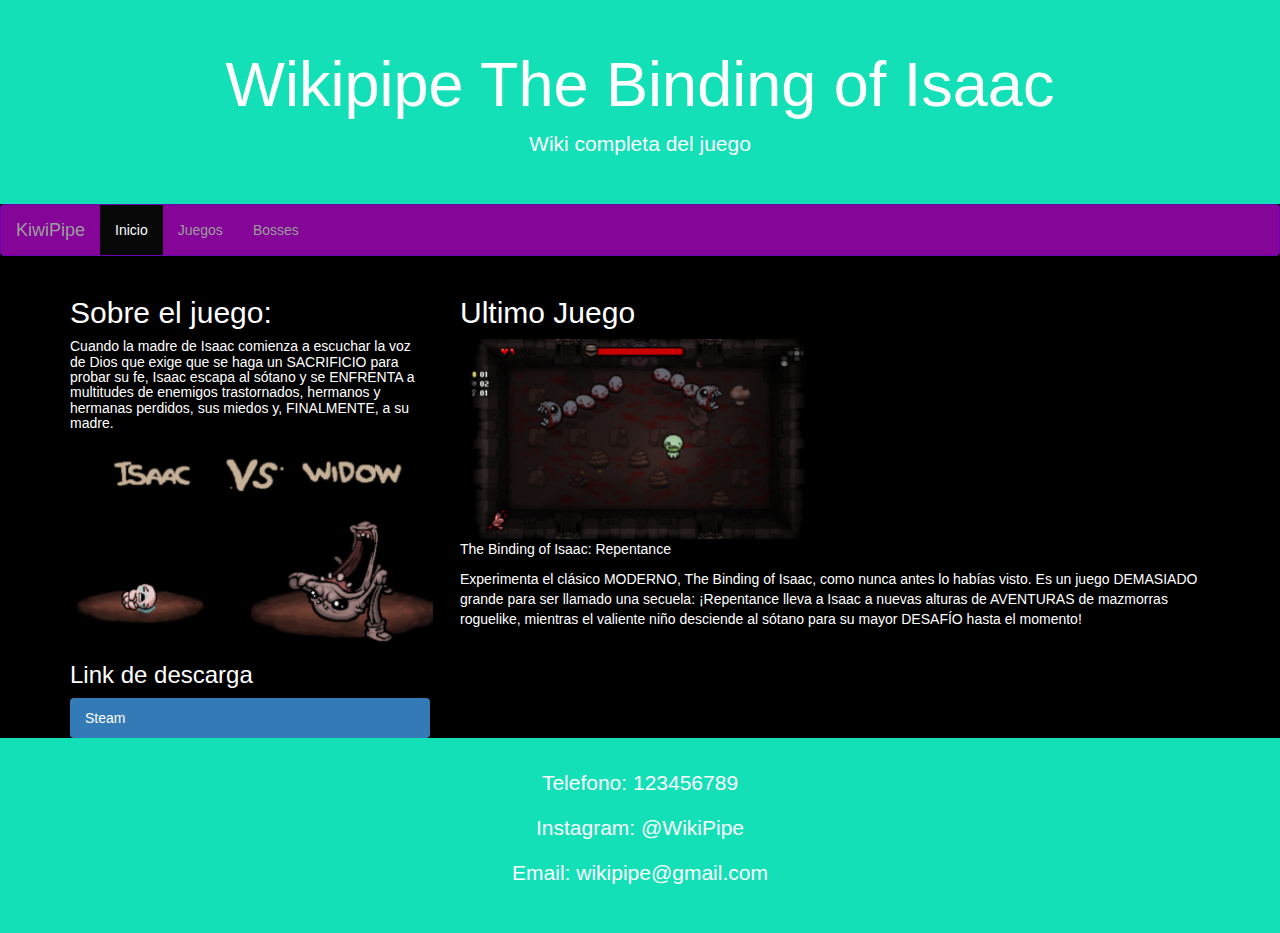
<file: index.html>
<!DOCTYPE html>
<html lang="en">
<head>
  <title>KiwiPsipe</title>
  <meta name="keywords"  content="JUEGO, ISAAC, WIKI, BOSSES">
  <meta name="The Binding of Isaac: Repentance" content="Experimenta el clásico MODERNO, The Binding of Isaac, como nunca antes lo habías visto. Es un juego DEMASIADO grande para ser llamado una secuela: ¡Repentance lleva a Isaac a nuevas alturas de AVENTURAS de mazmorras roguelike, mientras el valiente niño desciende al sótano para su mayor DESAFÍO hasta el momento!">
  <meta charset="utf-8">
  <meta name="viewport" content="width=device-width, initial-scale=1">
  <link rel="stylesheet" href="https://maxcdn.bootstrapcdn.com/bootstrap/3.4.1/css/bootstrap.min.css">
  <script src="https://ajax.googleapis.com/ajax/libs/jquery/3.6.4/jquery.min.js"></script>
  <script src="https://maxcdn.bootstrapcdn.com/bootstrap/3.4.1/js/bootstrap.min.js"></script>
  <link rel="shortcut icon" href="/PreEntrega2/img/favicon.jpg" type="image/x-icon">
</head>
<link rel="stylesheet" href="/css/styles.css">
<body>  
 
<div class="jumbotron text-center" style="margin-bottom:0">
  <h1>Wikipipe The Binding of Isaac</h1>
  <p>Wiki completa del juego</p> 
</div>

<nav class="navbar navbar-inverse">
  <div class="container-fluid">
    <div class="navbar-header">
      <button type="button" class="navbar-toggle" data-toggle="collapse" data-target="#myNavbar">
        <span class="icon-bar"></span>
        <span class="icon-bar"></span>
        <span class="icon-bar"></span>                        
      </button>
      <a class="navbar-brand" href="#">KiwiPipe</a>
    </div>
    <div class="collapse navbar-collapse" id="myNavbar">
      <ul class="nav navbar-nav">
        <li class="active"><a href="/index.html">Inicio</a></li>
        <li><a href="/Pages/Juegos.html">Juegos</a></li>
        <li><a href="/Pages/bosses.html">Bosses</a></li>
      </ul>
    </div>
  </div>
</nav>

<div class="container">
  <div class="row">
    <div class="col-sm-4">
      <h2>Sobre el juego:</h2>
      <h5>Cuando la madre de Isaac comienza a escuchar la voz de Dios que exige que se haga un SACRIFICIO para probar su fe, Isaac escapa al sótano y se ENFRENTA a multitudes de enemigos trastornados, hermanos y hermanas perdidos, sus miedos y, FINALMENTE, a su madre.
        </h5>
      <img src="img/Isaac 2.png" alt="imagen" height="200px"> <br>
      <h3>Link de descarga</h3>
      <ul class="nav nav-pills nav-stacked">
        <li class="active"><a href="https://store.steampowered.com/app/113200/The_Binding_of_Isaac/">Steam</a></li>
      </ul>
      <hr class="hidden-sm hidden-md hidden-lg">
    </div>
    <div class="col-sm-8">
      <h2>Ultimo Juego</h2>
      <img src="img/Isaac3.png" alt="imagen" height="200px"> <br>
      <p>The Binding of Isaac: Repentance</p>
      <p>Experimenta el clásico MODERNO, The Binding of Isaac, como nunca antes lo habías visto. Es un juego DEMASIADO grande para ser llamado una secuela: ¡Repentance lleva a Isaac a nuevas alturas de AVENTURAS de mazmorras roguelike, mientras el valiente niño desciende al sótano para su mayor DESAFÍO hasta el momento!</p></section></p> 
      <br>
    </div>
  </div>
</div>

<div class="jumbotron text-center" style="margin-bottom:0">
  <p>Telefono: 123456789</p>
  <p>Instagram: @WikiPipe</p>
  <p>Email: wikipipe@gmail.com</p>
</div>

</body>
</html>
</file>
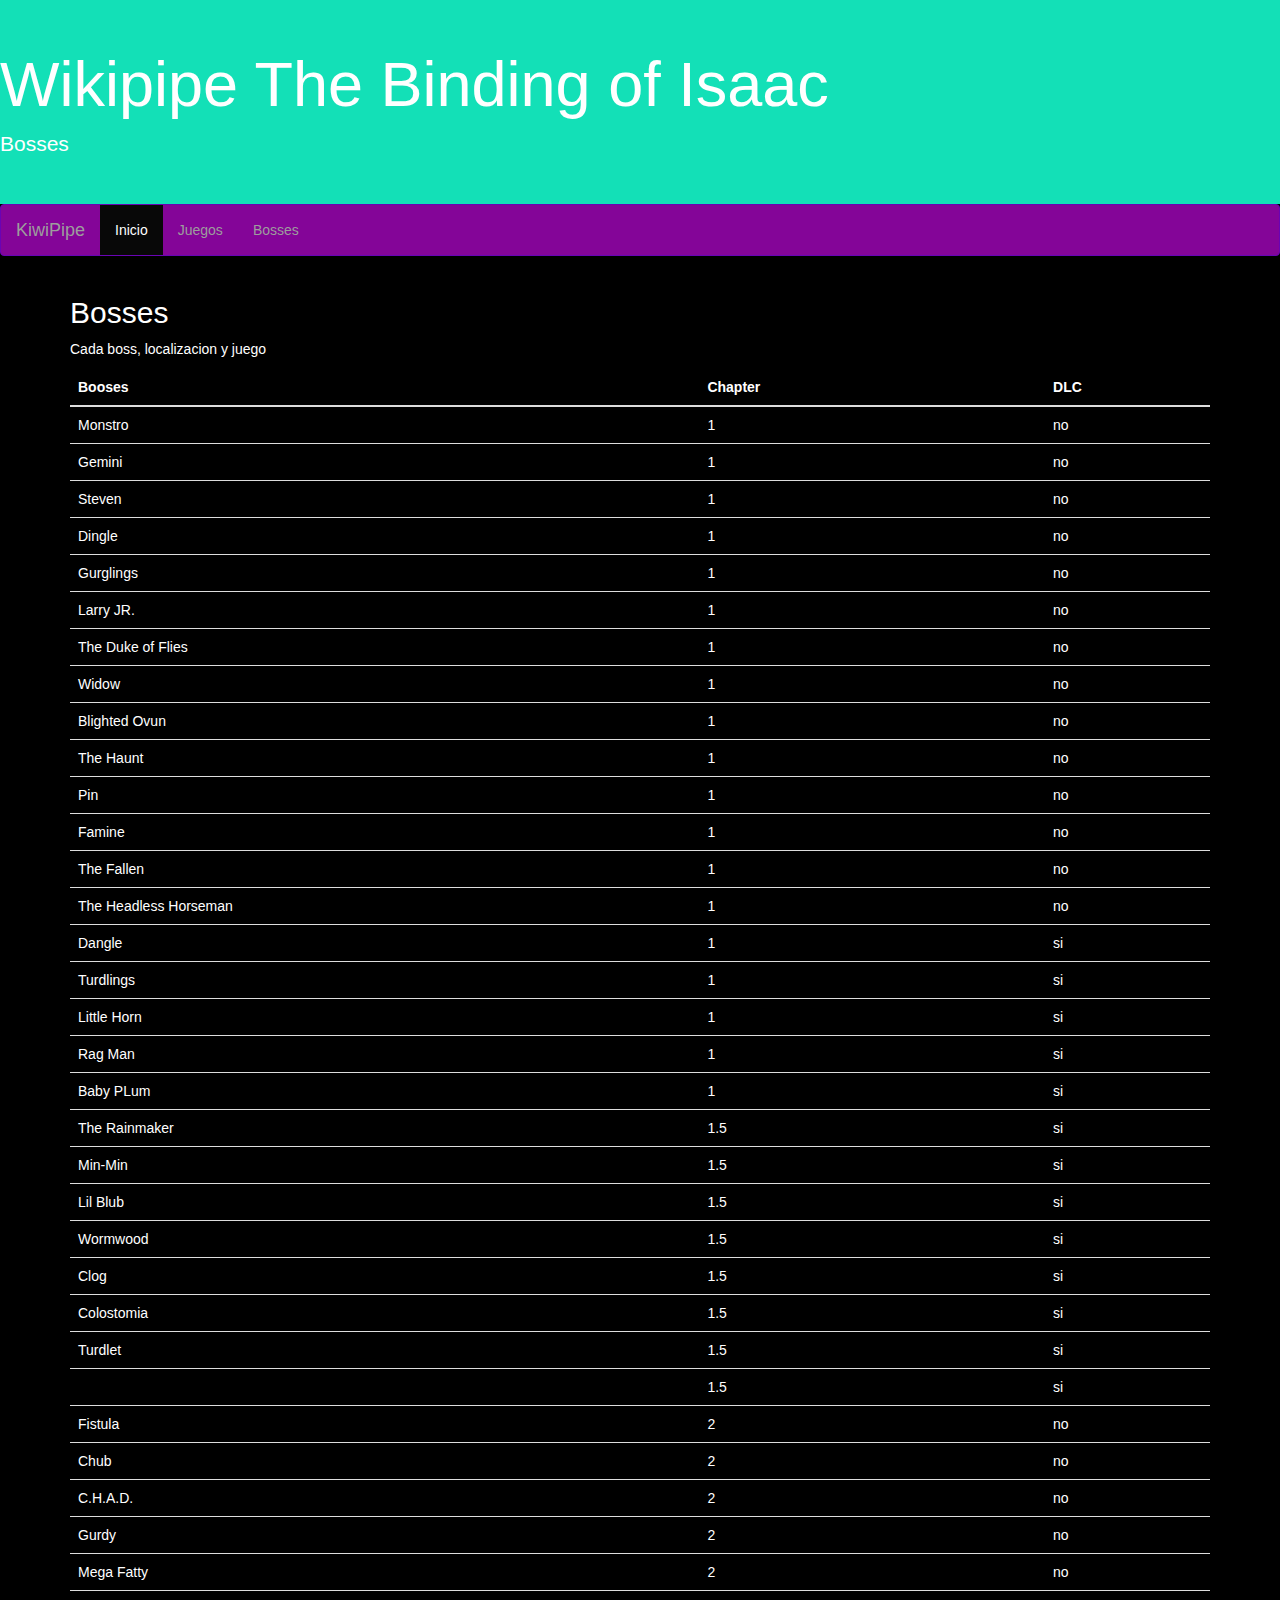
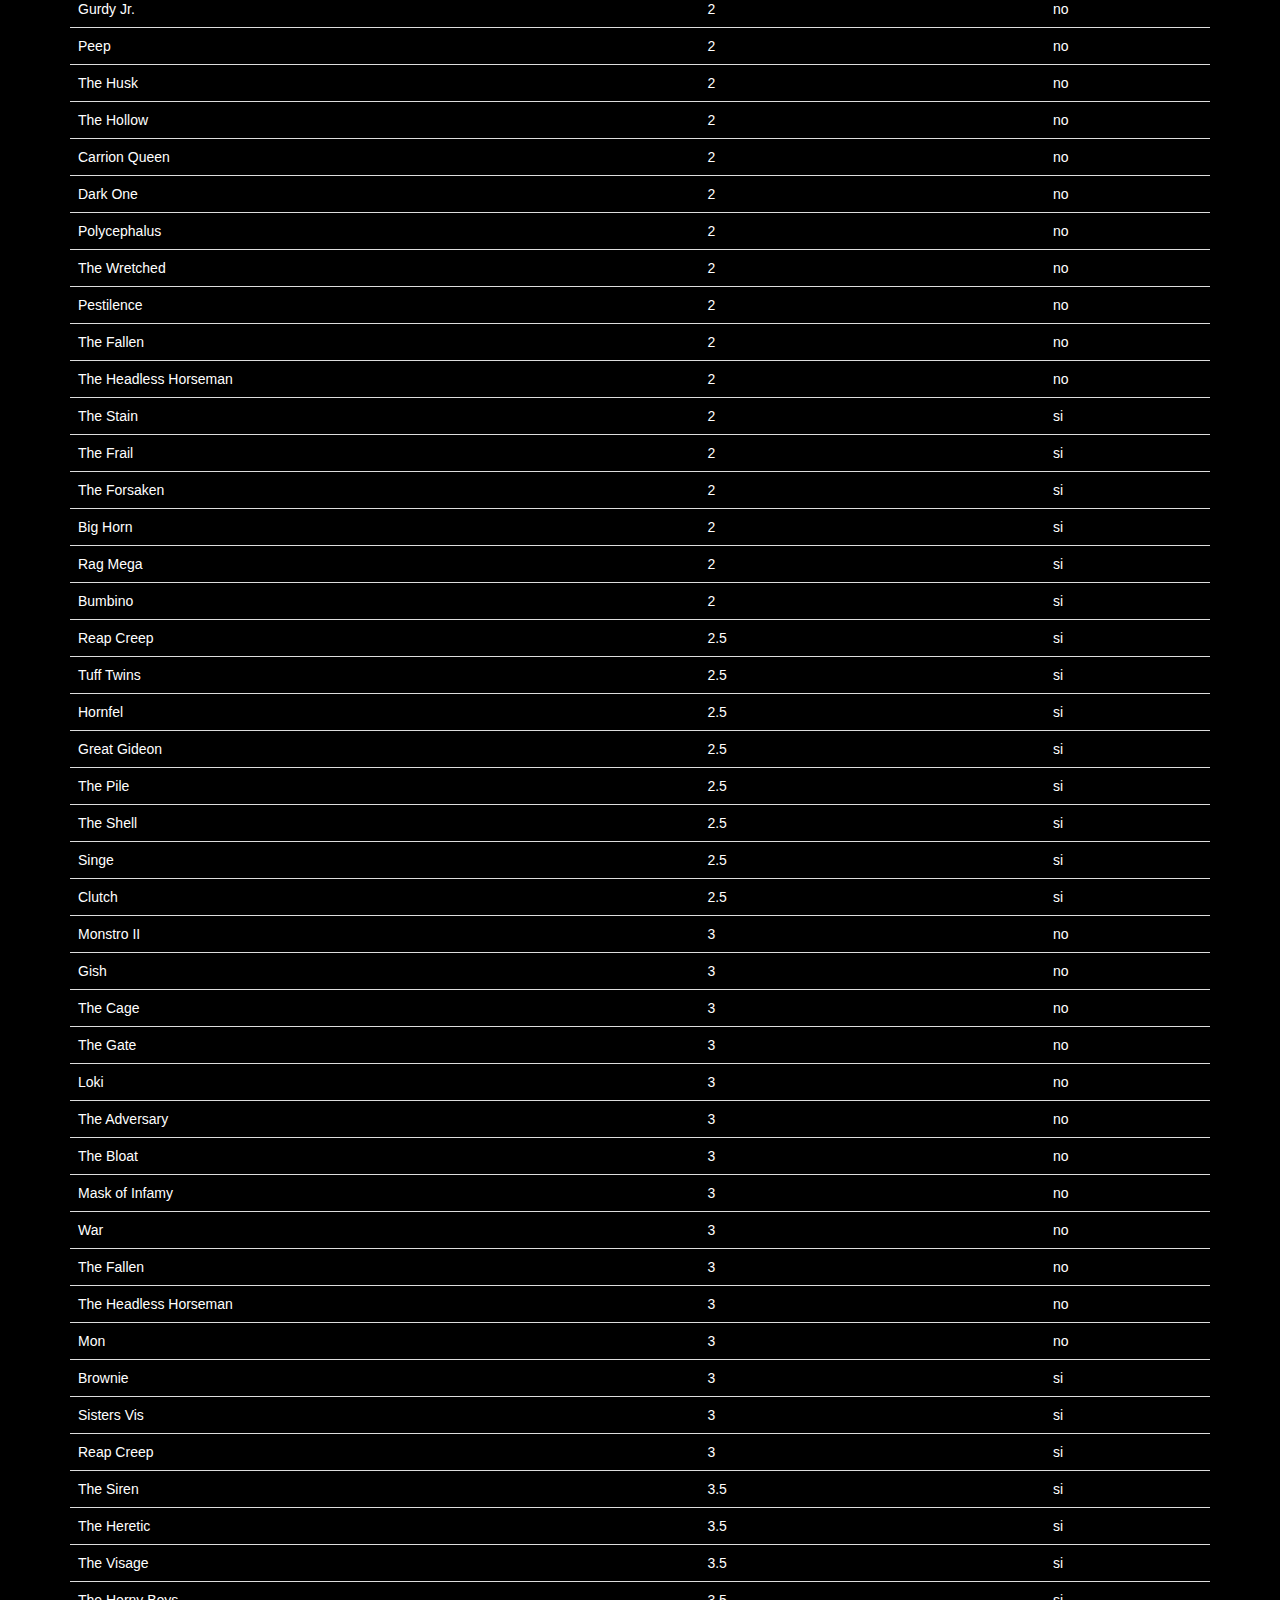
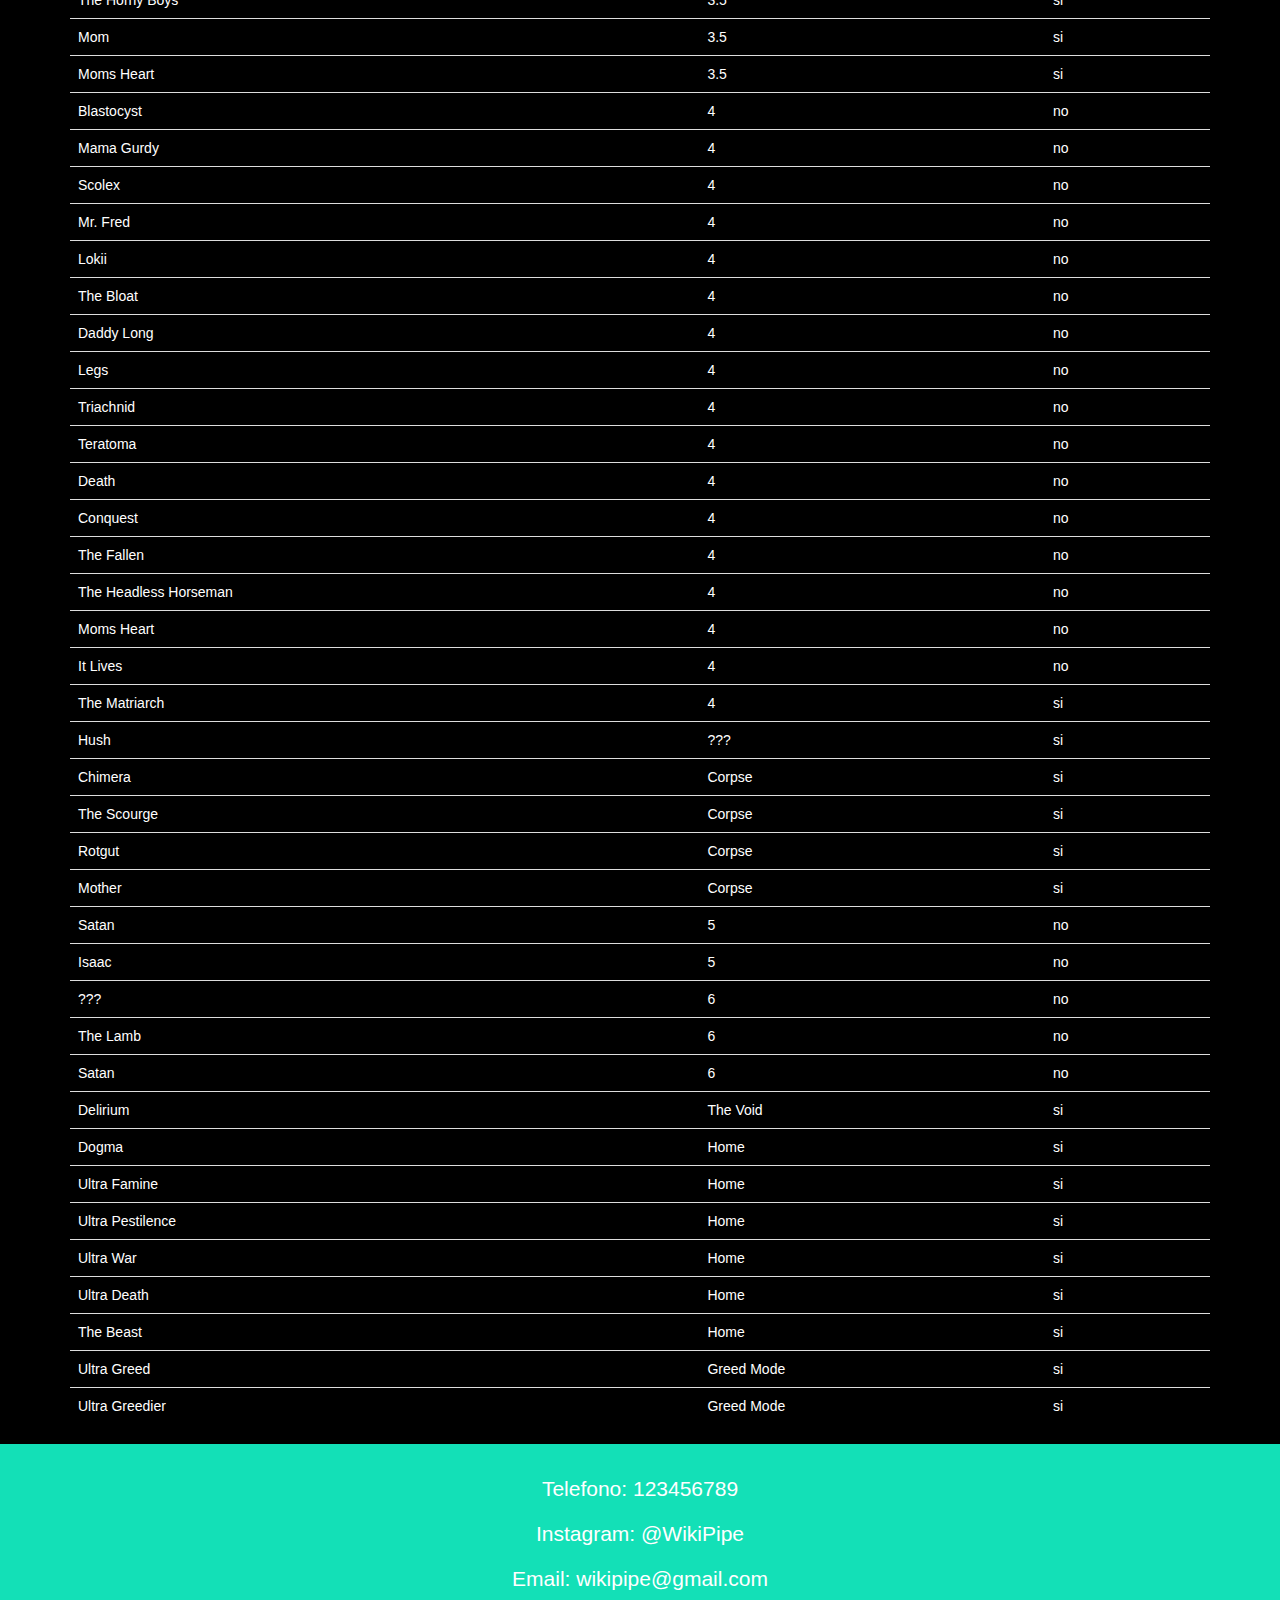
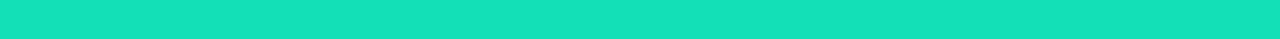
<file: Pages/bosses.html>
<!DOCTYPE html>
<html lang="en">
<head>
  <title>KiwiPsipe</title>
  <meta name="keywords"  content="JUEGO, ISAAC, WIKI, BOSSES">
  <meta name="The Binding of Isaac: Repentance" content="Experimenta el clásico MODERNO, The Binding of Isaac, como nunca antes lo habías visto. Es un juego DEMASIADO grande para ser llamado una secuela: ¡Repentance lleva a Isaac a nuevas alturas de AVENTURAS de mazmorras roguelike, mientras el valiente niño desciende al sótano para su mayor DESAFÍO hasta el momento!">
  <meta charset="utf-8">
  <meta name="viewport" content="width=device-width, initial-scale=1">
  <link rel="stylesheet" href="https://maxcdn.bootstrapcdn.com/bootstrap/3.4.1/css/bootstrap.min.css">
  <script src="https://ajax.googleapis.com/ajax/libs/jquery/3.6.4/jquery.min.js"></script>
  <script src="https://maxcdn.bootstrapcdn.com/bootstrap/3.4.1/js/bootstrap.min.js"></script>
  <link rel="shortcut icon" href="/PreEntrega2/img/favicon.jpg" type="image/x-icon">
</head>
<link rel="stylesheet" href="/css/styles.css">
<body>  
 
<div class="jumbotron text- aborted" style="margin-bottom:0">
  <h1>Wikipipe The Binding of Isaac</h1>
  <p>Bosses</p> 
</div>

<nav class="navbar navbar-inverse">
  <div class="container-fluid">
    <div class="navbar-header">
      <button type="button" class="navbar-toggle" data-toggle="collapse" data-target="#myNavbar">
        <span class="icon-bar"></span>
        <span class="icon-bar"></span>
        <span class="icon-bar"></span>                        
      </button>
      <a class="navbar-brand" href="#">KiwiPipe</a>
    </div>
    <div class="collapse navbar-collapse" id="myNavbar">
      <ul class="nav navbar-nav">
        <li class="active"><a href="/index.html">Inicio</a></li>
        <li><a href="/Pages/Juegos.html">Juegos</a></li>
        <li><a href="/Pages/bosses.html">Bosses</a></li>
      </ul>
    </div>
  </div>
</nav>

<div class="container mt-3">
  <h2>Bosses</h2>
  <p>Cada boss, localizacion y juego</p>
  <table class="table">
    <thead class="table-dark">
      <tr>
        <th>Booses</th>
        <th>Chapter</th>
        <th>DLC</th>
      </tr>
    </thead>
    <tbody>
      <tr>
        <td>Monstro</td>
        <td>1</td>
        <td>no</td>
      </tr>
      <tr>
        <td>Gemini</td>
        <td>1</td>
        <td>no</td>
      </tr>
      <tr>
        <td>Steven</td>
        <td>1</td>
        <td>no</td>
      </tr>
      <tr>
        <td>Dingle</td>
        <td>1</td>
        <td>no</td>
      </tr>
      <tr>
        <td>Gurglings</td>
        <td>1</td>
        <td>no</td>
      </tr>
      <tr>
        <td>Larry JR.</td>
        <td>1</td>
        <td>no</td>
      </tr>
      <tr>
        <td>The Duke of Flies</td>
        <td>1</td>
        <td>no</td>
      </tr>
      <tr>
        <td>Widow</td>
        <td>1</td>
        <td>no</td>
      </tr>
      <tr>
        <td>Blighted Ovun</td>
        <td>1</td>
        <td>no</td>
      </tr>
      <tr>
        <td>The Haunt</td>
        <td>1</td>
        <td>no</td>
      </tr>
      <tr>
        <td>Pin</td>
        <td>1</td>
        <td>no</td>
      </tr>
      <tr>
        <td>Famine</td>
        <td>1</td>
        <td>no</td>
      </tr>
      <tr>
        <td>The Fallen</td>
        <td>1</td>
        <td>no</td>
      </tr>
      <tr>
        <td>The Headless Horseman</td>
        <td>1</td>
        <td>no</td>
      </tr>
      <tr>
        <td>Dangle</td>
        <td>1</td>
        <td>si</td>
      </tr>
      <tr>
        <td>Turdlings</td>
        <td>1</td>
        <td>si</td>
      </tr>
      <tr>
        <td>Little Horn</td>
        <td>1</td>
        <td>si</td>
      </tr>
      <tr>
        <td>Rag Man</td>
        <td>1</td>
        <td>si</td>
      </tr>
      <tr>
        <td>Baby PLum</td>
        <td>1</td>
        <td>si</td>
      </tr>
    
      <tr>
        <td>The Rainmaker</td>
        <td>1.5</td>
        <td>si</td>
      </tr>
      <tr>
        <td>Min-Min</td>
        <td>1.5</td>
        <td>si</td>
      </tr>
      <tr>
        <td>Lil Blub</td>
        <td>1.5</td>
        <td>si</td>
      </tr>
      <tr>
        <td>Wormwood</td>
        <td>1.5</td>
        <td>si</td>
      </tr>
      <tr>
        <td>Clog</td>
        <td>1.5</td>
        <td>si</td>
      </tr>
      <tr>
        <td>Colostomia</td>
        <td>1.5</td>
        <td>si</td>
      </tr>
      <tr>
        <td>Turdlet</td>
        <td>1.5</td>
        <td>si</td>
      </tr>
      <tr>
        <td></td>
        <td>1.5</td>
        <td>si</td>
      </tr>
    
      <tr>
        <td>Fistula</td>
        <td>2</td>
        <td>no</td>
      </tr>
      <tr>
        <td>Chub</td>
        <td>2</td>
        <td>no</td>
      </tr>
      <tr>
        <td>C.H.A.D.</td>
        <td>2</td>
        <td>no</td>
      </tr>
      <tr>
        <td>Gurdy</td>
        <td>2</td>
        <td>no</td>
      </tr>
      <tr>
        <td>Mega Fatty</td>
        <td>2</td>
        <td>no</td>
      </tr>
      <tr>
        <td>Gurdy Jr.</td>
        <td>2</td>
        <td>no</td>
      </tr>
      <tr>
        <td>Peep</td>
        <td>2</td>
        <td>no</td>
      </tr>
      <tr>
        <td>The Husk</td>
        <td>2</td>
        <td>no</td>
      </tr>
      <tr>
        <td>The Hollow</td>
        <td>2</td>
        <td>no</td>
      </tr>
      <tr>
        <td>Carrion Queen</td>
        <td>2</td>
        <td>no</td>
      </tr>
      <tr>
        <td>Dark One</td>
        <td>2</td>
        <td>no</td>
      </tr>
      <tr>
        <td>Polycephalus</td>
        <td>2</td>
        <td>no</td>
      </tr>
      <tr>
        <td>The Wretched</td>
        <td>2</td>
        <td>no</td>
      </tr>
      <tr>
        <td>Pestilence</td>
        <td>2</td>
        <td>no</td>
      </tr>
      <tr>
        <td>The Fallen</td>
        <td>2</td>
        <td>no</td>
      </tr>
      <tr>
        <td>The Headless Horseman</td>
        <td>2</td>
        <td>no</td>
      </tr>
      <tr>
        <td>The Stain</td>
        <td>2</td>
        <td>si</td>
      </tr>
      <tr>
        <td>The Frail</td>
        <td>2</td>
        <td>si</td>
      </tr>
      <tr>
        <td>The Forsaken</td>
        <td>2</td>
        <td>si</td>
      </tr>
      <tr>
        <td>Big Horn</td>
        <td>2</td>
        <td>si</td>
      </tr>
      <tr>
        <td>Rag Mega</td>
        <td>2</td>
        <td>si</td>
      </tr>
      <tr>
        <td>Bumbino</td>
        <td>2</td>
        <td>si</td>
      </tr>
      <tr>
        <td>Reap Creep</td>
        <td>2.5</td>
        <td>si</td>
      </tr>
      <tr>
        <td>Tuff Twins</td>
        <td>2.5</td>
        <td>si</td>
      </tr>
      <tr>
        <td>Hornfel</td>
        <td>2.5</td>
        <td>si</td>
      </tr>
      <tr>
        <td>Great Gideon</td>
        <td>2.5</td>
        <td>si</td>
      </tr>
      <tr>
        <td>The Pile</td>
        <td>2.5</td>
        <td>si</td>
      </tr>
      <tr>
        <td>The Shell</td>
        <td>2.5</td>
        <td>si</td>
      </tr>
      <tr>
        <td>Singe</td>
        <td>2.5</td>
        <td>si</td>
      </tr>
      <tr>
        <td>Clutch</td>
        <td>2.5</td>
        <td>si</td>
      </tr>
      <tr>
        <td>Monstro II</td>
        <td>3</td>
        <td>no</td>
      </tr>
      <tr>
        <td>Gish</td>
        <td>3</td>
        <td>no</td>
      </tr>
      <tr>
        <td>The Cage</td>
        <td>3</td>
        <td>no</td>
      </tr>
      <tr>
        <td>The Gate</td>
        <td>3</td>
        <td>no</td>
      </tr>
      <tr>
        <td>Loki</td>
        <td>3</td>
        <td>no</td>
      </tr>
      <tr>
        <td>The Adversary</td>
        <td>3</td>
        <td>no</td>
      </tr>
      <tr>
        <td>The Bloat</td>
        <td>3</td>
        <td>no</td>
      </tr>
      <tr>
        <td>Mask of Infamy</td>
        <td>3</td>
        <td>no</td>
      </tr>
      <tr>
        <td>War</td>
        <td>3</td>
        <td>no</td>
      </tr>
      <tr>
        <td>The Fallen</td>
        <td>3</td>
        <td>no</td>
      </tr>
      <tr>
        <td>The Headless Horseman</td>
        <td>3</td>
        <td>no</td>
      </tr>
      <tr>
        <td>Mon</td>
        <td>3</td>
        <td>no</td>
      </tr>
      <tr>
        <td>Brownie</td>
        <td>3</td>
        <td>si</td>
      </tr>
      <tr>
        <td>Sisters Vis</td>
        <td>3</td>
        <td>si</td>
      </tr>
      <tr>
        <td>Reap Creep</td>
        <td>3</td>
        <td>si</td>
      </tr>
      <tr>
        <td>The Siren</td>
        <td>3.5</td>
        <td>si</td>
      </tr>
      <tr>
        <td>The Heretic</td>
        <td>3.5</td>
        <td>si</td>
      </tr>
      <tr>
        <td>The Visage</td>
        <td>3.5</td>
        <td>si</td>
      </tr>
      <tr>
        <td>The Horny Boys</td>
        <td>3.5</td>
        <td>si</td>
      </tr>
      <tr>
        <td>Mom</td>
        <td>3.5</td>
        <td>si</td>
      </tr>
      <tr>
        <td>Moms Heart</td>
        <td>3.5</td>
        <td>si</td>
      </tr>
      <tr>
        <td>Blastocyst</td>
        <td>4</td>
        <td>no</td>
      </tr>
      <tr>
        <td>Mama Gurdy</td>
        <td>4</td>
        <td>no</td>
      </tr>
      <tr>
        <td>Scolex</td>
        <td>4</td>
        <td>no</td>
      </tr>
      <tr>
        <td>Mr. Fred</td>
        <td>4</td>
        <td>no</td>
      </tr>
      <tr>
        <td>Lokii</td>
        <td>4</td>
        <td>no</td>
      </tr>
      <tr>
        <td>The Bloat</td>
        <td>4</td>
        <td>no</td>
      </tr>
      <tr>
        <td>Daddy Long</td>
        <td>4</td>
        <td>no</td>
      </tr>
      <tr>
        <td>Legs</td>
        <td>4</td>
        <td>no</td>
      </tr>
      <tr>
        <td>Triachnid</td>
        <td>4</td>
        <td>no</td>
      </tr>
      <tr>
        <td>Teratoma</td>
        <td>4</td>
        <td>no</td>
      </tr>
      <tr>
        <td>Death</td>
        <td>4</td>
        <td>no</td>
      </tr>
      <tr>
        <td>Conquest</td>
        <td>4</td>
        <td>no</td>
      </tr>
      <tr>
        <td>The Fallen</td>
        <td>4</td>
        <td>no</td>
      </tr>
      <tr>
        <td>The Headless Horseman</td>
        <td>4</td>
        <td>no</td>
      </tr>
      <tr>
        <td>Moms Heart</td>
        <td>4</td>
        <td>no</td>
      </tr>
      <tr>
        <td>It Lives</td>
        <td>4</td>
        <td>no</td>
      </tr>
      <tr>
        <td>The Matriarch</td>
        <td>4</td>
        <td>si</td>
      </tr>
      <tr>
        <td>Hush</td>
        <td>???</td>
        <td>si</td>
      </tr>
      <tr>
        <td>Chimera</td>
        <td>Corpse</td>
        <td>si</td>
      </tr>
      <tr>
        <td>The Scourge</td>
        <td>Corpse</td>
        <td>si</td>
      </tr>
      <tr>
        <td>Rotgut</td>
        <td>Corpse</td>
        <td>si</td>
      </tr>
      <tr>
        <td>Mother</td>
        <td>Corpse</td>
        <td>si</td>
      </tr>
      <tr>
        <td>Satan</td>
        <td>5</td>
        <td>no</td>
      </tr>
      <tr>
        <td>Isaac</td>
        <td>5</td>
        <td>no</td>
      </tr>
      <tr>
        <td>???</td>
        <td>6</td>
        <td>no</td>
      </tr>
      <tr>
        <td>The Lamb</td>
        <td>6</td>
        <td>no</td>
      </tr>
      <tr>
        <td>Satan</td>
        <td>6</td>
        <td>no</td>
      </tr>
      <tr>
        <td>Delirium</td>
        <td>The Void</td>
        <td>si</td>
      </tr>
      <tr>
        <td>Dogma</td>
        <td>Home</td>
        <td>si</td>
      </tr>
      <tr>
        <td>Ultra Famine</td>
        <td>Home</td>
        <td>si</td>
      </tr>
      <tr>
        <td>Ultra Pestilence</td>
        <td>Home</td>
        <td>si</td>
      </tr>
      <tr>
        <td>Ultra War</td>
        <td>Home</td>
        <td>si</td>
      </tr>
      <tr>
        <td>Ultra Death</td>
        <td>Home</td>
        <td>si</td>
      </tr>
      <tr>
        <td>The Beast</td>
        <td>Home</td>
        <td>si</td>
      </tr>
      <tr>
        <td>Ultra Greed</td>
        <td>Greed Mode</td>
        <td>si</td>
      </tr>
      <tr>
        <td>Ultra Greedier</td>
        <td>Greed Mode</td>
        <td>si</td>
      </tr>
    </tbody>
  </table>
</div>

<div class="jumbotron text-center" style="margin-bottom:0">
  <p>Telefono: 123456789</p>
  <p>Instagram: @WikiPipe</p>
  <p>Email: wikipipe@gmail.com</p>
</div>

</body>
</html>
</file>
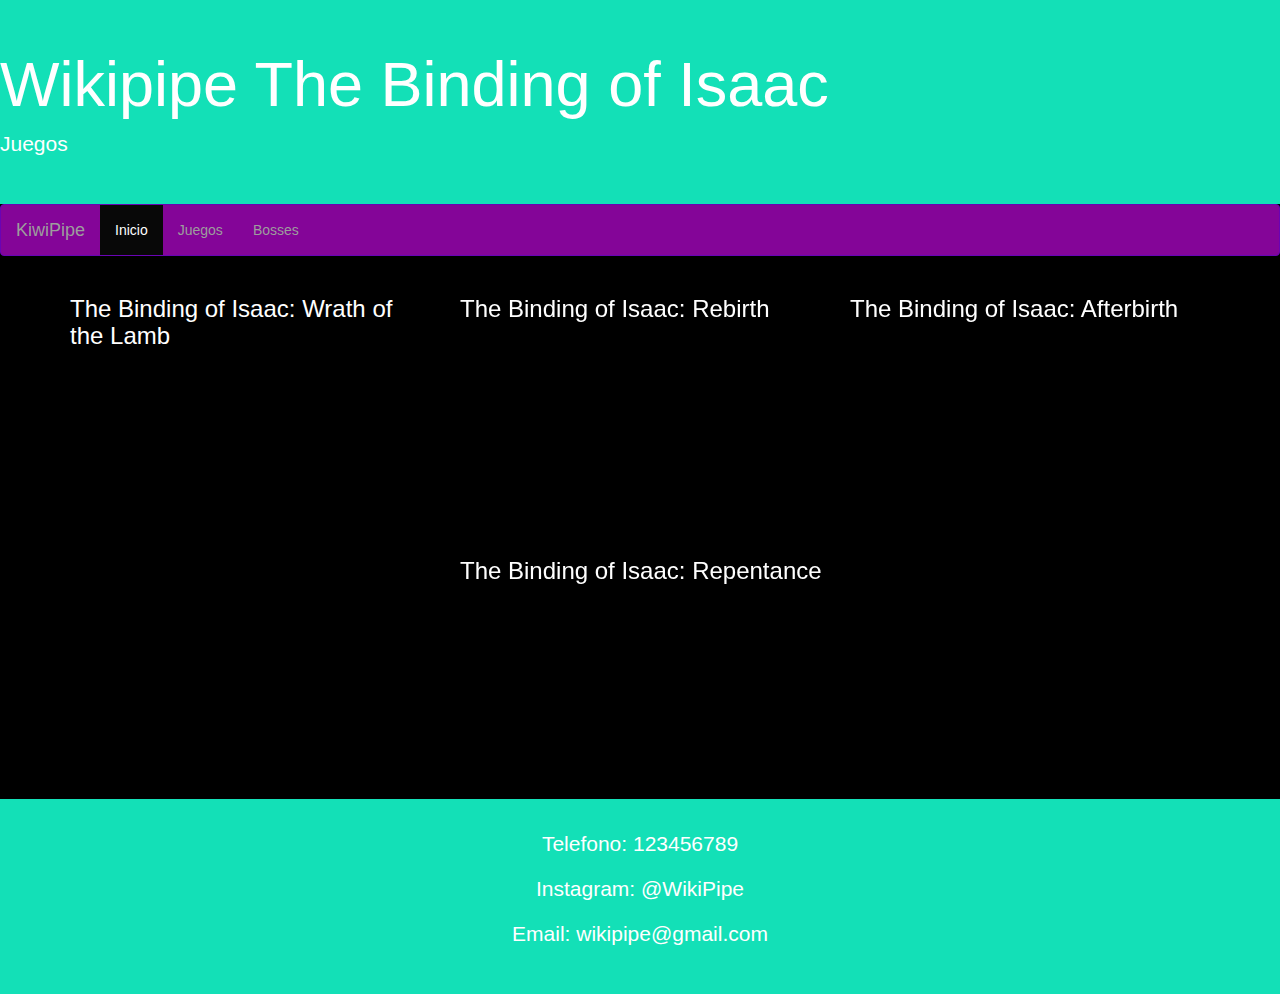
<file: Pages/Juegos.html>
<!DOCTYPE html>
<html lang="en">
<head>
  <title>KiwiPsipe</title>
  <meta name="keywords"  content="JUEGO, ISAAC, WIKI, BOSSES">
  <meta name="The Binding of Isaac: Repentance" content="Experimenta el clásico MODERNO, The Binding of Isaac, como nunca antes lo habías visto. Es un juego DEMASIADO grande para ser llamado una secuela: ¡Repentance lleva a Isaac a nuevas alturas de AVENTURAS de mazmorras roguelike, mientras el valiente niño desciende al sótano para su mayor DESAFÍO hasta el momento!">
  <meta charset="utf-8">
  <meta name="viewport" content="width=device-width, initial-scale=1">
  <link rel="stylesheet" href="https://maxcdn.bootstrapcdn.com/bootstrap/3.4.1/css/bootstrap.min.css">
  <script src="https://ajax.googleapis.com/ajax/libs/jquery/3.6.4/jquery.min.js"></script>
  <script src="https://maxcdn.bootstrapcdn.com/bootstrap/3.4.1/js/bootstrap.min.js"></script>
  <link rel="shortcut icon" href="/PreEntrega2/img/favicon.jpg" type="image/x-icon">
</head>
<link rel="stylesheet" href="/css/styles.css">
<body>  
 
<div class="jumbotron text- aborted" style="margin-bottom:0">
  <h1>Wikipipe The Binding of Isaac</h1>
  <p>Juegos</p> 
</div>

<nav class="navbar navbar-inverse">
  <div class="container-fluid">
    <div class="navbar-header">
      <button type="button" class="navbar-toggle" data-toggle="collapse" data-target="#myNavbar">
        <span class="icon-bar"></span>
        <span class="icon-bar"></span>
        <span class="icon-bar"></span>                        
      </button>
      <a class="navbar-brand" href="#">KiwiPipe</a>
    </div>
    <div class="collapse navbar-collapse" id="myNavbar">
      <ul class="nav navbar-nav">
        <li class="active"><a href="/index.html">Inicio</a></li>
        <li><a href="/Pages/Juegos.html">Juegos</a></li>
        <li><a href="/Pages/bosses.html">Bosses</a></li>
      </ul>
    </div>
  </div>
</nav>

<div class="container">
  <div class="row">
    <div class="col-sm-4">
        <h3>The Binding of Isaac: Wrath of the Lamb</h3>
        <iframe width="400" height="200" src="https://www.youtube.com/embed/WW0BVaQVUxM" title="YouTube video player" frameborder="0" allow="accelerometer; autoplay; clipboard-write; encrypted-media; gyroscope; picture-in-picture; web-share" allowfullscreen></iframe>
      <hr class="hidden-sm hidden-md hidden-lg">
    </div>
    <div class="col-sm-4">
        <h3>The Binding of Isaac: Rebirth</h3>
        <iframe width="400" height="200" src="https://www.youtube.com/embed/Z6_C2ppkdVc" title="YouTube video player" frameborder="0" allow="accelerometer; autoplay; clipboard-write; encrypted-media; gyroscope; picture-in-picture; web-share" allowfullscreen></iframe>
      <hr class="hidden-sm hidden-md hidden-lg">
    </div>
    <div class="col-sm-4">
        <h3>The Binding of Isaac: Afterbirth</h3>
    <iframe width="400" height="200" src="https://www.youtube.com/embed/_EWqWtED3MU" title="YouTube video player" frameborder="0" allow="accelerometer; autoplay; clipboard-write; encrypted-media; gyroscope; picture-in-picture; web-share" allowfullscreen></iframe>
      <hr class="hidden-sm hidden-md hidden-lg">
    </div>
    <div class="col-sm-8">
        <h3>The Binding of Isaac: Repentance</h3>
    <iframe width="400" height="200" src="https://www.youtube.com/embed/A_C90i1jVzY" title="YouTube video player" frameborder="0" allow="accelerometer; autoplay; clipboard-write; encrypted-media; gyroscope; picture-in-picture; web-share" allowfullscreen></iframe>
      <hr class="hidden-sm hidden-md hidden-lg">
    </div>
  </div>
</div>

<div class="jumbotron text-center" style="margin-bottom:0">
  <p>Telefono: 123456789</p>
  <p>Instagram: @WikiPipe</p>
  <p>Email: wikipipe@gmail.com</p>
</div>

</body>
</html>
</file>
<file: css/styles.css>
.jumbotron {
  padding-top: 30px;
  padding-bottom: 30px;
  margin-bottom: 30px;
  color: inherit;
  background-color: #13e0b7;
}

.container-fluid {
  padding-right: 15px;
  padding-left: 15px;
  margin-right: auto;
  margin-left: auto;
}

.navbar-inverse {
  background-color: #840598;
  border-color: #6904b5;
  font-family: "Franklin Gothic Medium", "Arial Narrow", Arial, sans-serif;
}

body {
  font-family: "Helvetica Neue", Helvetica, Arial, sans-serif;
  font-size: 14px;
  line-height: 1.42857143;
  color: #fff;
  background-color: #000;
}

h2 {
  font-family: Impact, Haettenschweiler, "Arial Narrow Bold", sans-serif;
}

h1 {
  font-family: "Franklin Gothic Medium", "Arial Narrow", Arial, sans-serif;
}

p {
  font-family: "Trebuchet MS", "Lucida Sans Unicode", "Lucida Grande", "Lucida Sans", Arial, sans-serif;
}

/*# sourceMappingURL=styles.css.map */
</file>
